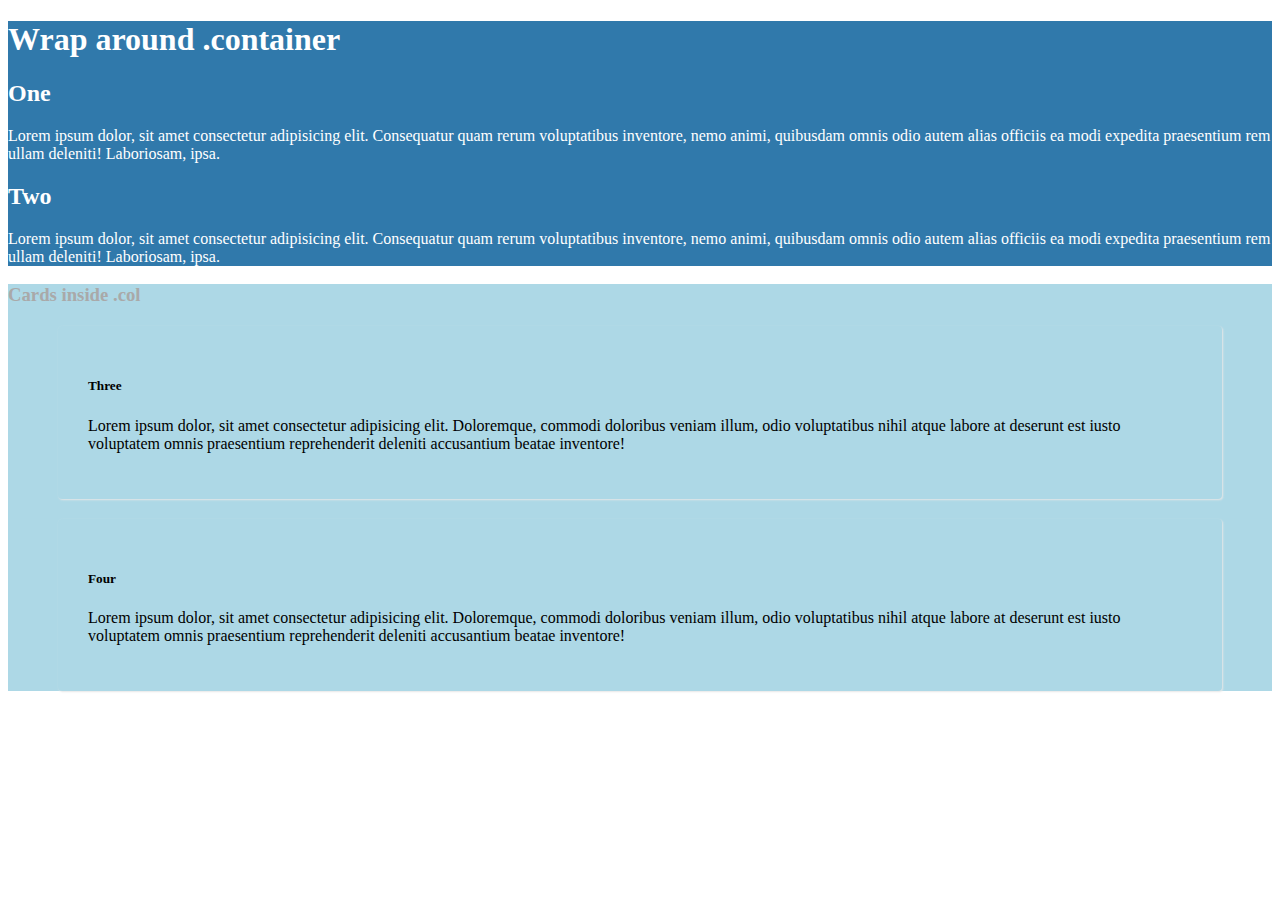
<file: clone/index.html>
<!doctype html>
<html lang="en">
  <head>
    <!-- Required meta tags -->
    <meta charset="utf-8">
    <meta name="viewport" content="width=device-width, initial-scale=1, shrink-to-fit=no">
    <link rel="stylesheet" href="style.css">
    <!-- Bootstrap CSS -->
    <link rel="stylesheet" href="https://stackpath.bootstrapcdn.com/bootstrap/4.5.0/css/bootstrap.min.css" integrity="sha384-9aIt2nRpC12Uk9gS9baDl411NQApFmC26EwAOH8WgZl5MYYxFfc+NcPb1dKGj7Sk" crossorigin="anonymous">

    <title>Clone Site</title>
  </head>
  <body>

    <div class="container bg-blue">
      <div class="row">
        <h1 class="col-12 text-center">Wrap around .container</h1>
      </div>
      <div class="row">
        <div class="col-12 col-md-6">
            <h2 class="text-center">One</h2>
            Lorem ipsum dolor, sit amet consectetur adipisicing elit. Consequatur quam rerum voluptatibus inventore, nemo animi, quibusdam omnis odio autem alias officiis ea modi expedita praesentium rem ullam deleniti! Laboriosam, ipsa.</div>
        <div class="col-12 col-md-6">
          <h2 class="text-center">Two</h2>
          Lorem ipsum dolor, sit amet consectetur adipisicing elit. Consequatur quam rerum voluptatibus inventore, nemo animi, quibusdam omnis odio autem alias officiis ea modi expedita praesentium rem ullam deleniti! Laboriosam, ipsa.</div>
      </div>
    </div>
    <div class="container bg-grey">
      <h3 class="text-center">Cards inside .col</h3>
      <div class="row">
        <div class="col-12 col-md-6">
          <div class="card">
            <div class="card-body">
              <h5 class="card-title text-center">Three</h5>
              <p class="card-text">Lorem ipsum dolor, sit amet consectetur adipisicing elit. Doloremque, commodi doloribus veniam illum, odio voluptatibus nihil atque labore at deserunt est iusto voluptatem omnis praesentium reprehenderit deleniti accusantium beatae inventore!</p>
            </div>
          </div>
        </div>
        <div class="col-12 col-md-6">
          <div class="card">
            <div class="card-body">
              <h5 class="card-title text-center">Four</h5>
              <p class="card-text">Lorem ipsum dolor, sit amet consectetur adipisicing elit. Doloremque, commodi doloribus veniam illum, odio voluptatibus nihil atque labore at deserunt est iusto voluptatem omnis praesentium reprehenderit deleniti accusantium beatae inventore!</p>
            </div>
          </div>
        </div>
      </div>
    </div>

    <!-- Optional JavaScript -->
    <!-- jQuery first, then Popper.js, then Bootstrap JS -->
    <script src="https://code.jquery.com/jquery-3.5.1.slim.min.js" integrity="sha384-DfXdz2htPH0lsSSs5nCTpuj/zy4C+OGpamoFVy38MVBnE+IbbVYUew+OrCXaRkfj" crossorigin="anonymous"></script>
    <script src="https://cdn.jsdelivr.net/npm/popper.js@1.16.0/dist/umd/popper.min.js" integrity="sha384-Q6E9RHvbIyZFJoft+2mJbHaEWldlvI9IOYy5n3zV9zzTtmI3UksdQRVvoxMfooAo" crossorigin="anonymous"></script>
    <script src="https://stackpath.bootstrapcdn.com/bootstrap/4.5.0/js/bootstrap.min.js" integrity="sha384-OgVRvuATP1z7JjHLkuOU7Xw704+h835Lr+6QL9UvYjZE3Ipu6Tp75j7Bh/kR0JKI" crossorigin="anonymous"></script>
  </body>
</html>
</file>
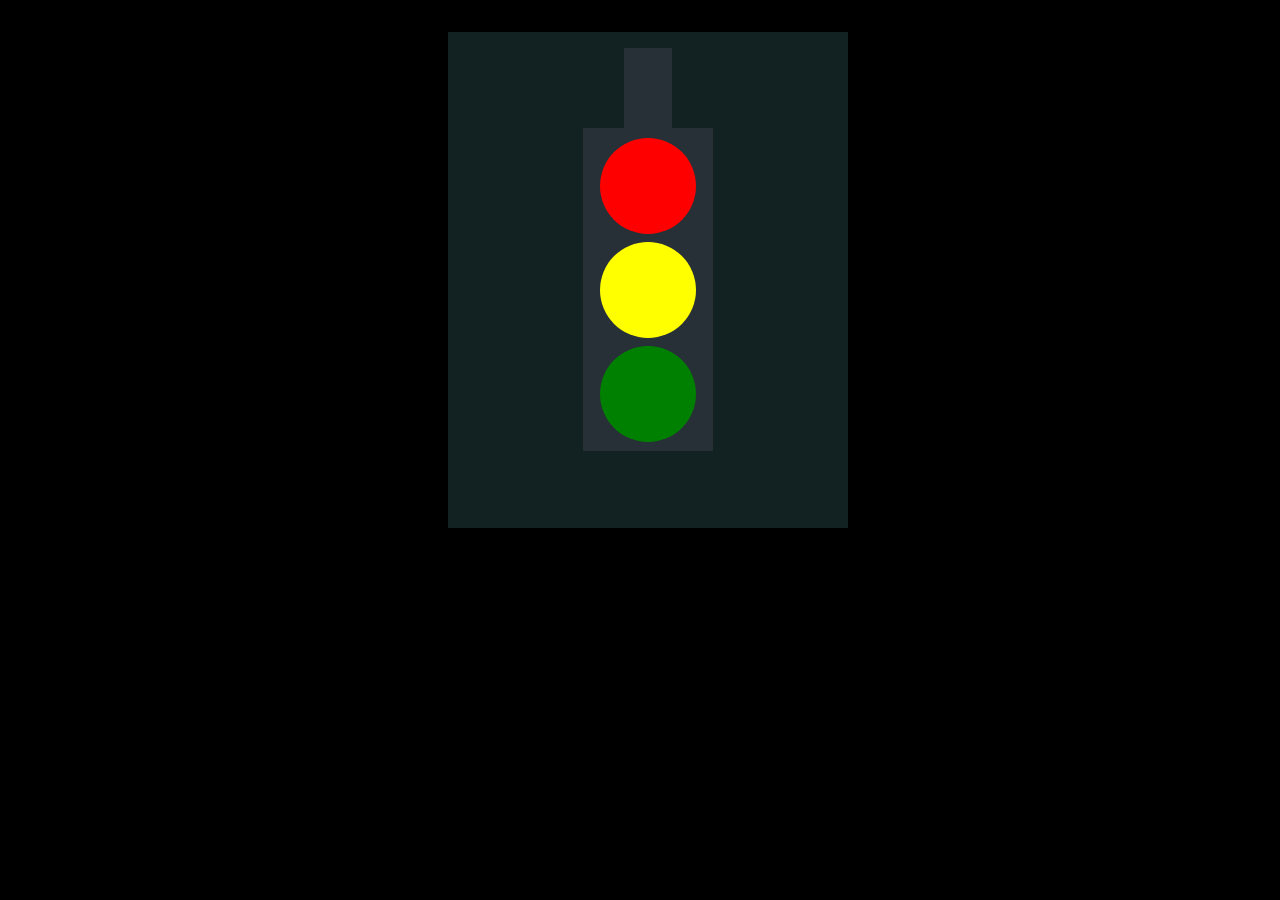
<file: stop-light/index.html>
<!DOCTYPE html>
<html lang="en">
<head>
  <meta charset="UTF-8">
  <meta name="viewport" content="width=device-width, initial-scale=1.0">
  <title>Day 3 Challenge</title>
  <link rel="stylesheet" href="style.css">
</head>
<body>
  <main>
     <div id="canvas">
       <div id="pole" class="struc"></div>
       <div id="light-box" class="struc">
         <div id="red" class="light"><img src="mesh.jpg" alt=""></div>
         <div id="yellow" class="light"><img src="mesh.jpg" alt=""></div>
         <div id="green" class="light"><img src="mesh.jpg" alt=""></div>
       </div>
      </div>
  </main>
</body>
</html>
</file>
<file: clone/style.css>
.bg-blue {
  background: #3079AB;
  color: white;
}
.bg-grey {
  background: lightblue;
  color: darkgray;
}
.card-white {

  padding: 30px;
  box-shadow: 1px 1px 2px #e7e7e7;
  border-radius: 4px;
  margin: 20px 50px;
}
.card{
  color: black;
  padding: 30px;
  box-shadow: 1px 1px 2px #e7e7e7;
  border-radius: 4px;
  margin: 20px 50px;
}
</file>
<file: stop-light/style.css>
body{
  background-color: black;
  width: 100%;
  height:100%
}
main{
  width: 100%;
  height: 100%;
  display: flexbox;
}
#canvas{
  background-color: #122222;
  width: 25rem;
  height: 30rem;
  display: flexbox;
  margin: auto;
  margin-top: 2rem;
  padding-top: 1rem;
}
#pole{
  width: 3rem;
  height: 5rem;
  margin: auto;
  background-color: #273036;
}
#light-box{
  width: 8rem;
  height: 20rem;
  margin: auto;
  background-color: #273036;
  padding: .1rem;
  padding-left: .05rem;
padding-right: .05rem;
}
.light{
  width: 6rem;
  height: 6rem;
  border-radius: 50%;
  margin: auto;
  margin-top: .5rem;
}
#red{
  background-color: red;
}
#yellow{
  background-color: yellow;
}
#green{
  background-color: green;
}
.light img{
  display: none;
  /* width: 2rem;
  height: 2rem;
  border-radius: 50%; */
}
#red:hover{
box-shadow: 20px 10px 10px red,10px 20px 10px red,10px 10px 20px red;
}
#yellow:hover{
  
}
#green:hover{

}
</file>
